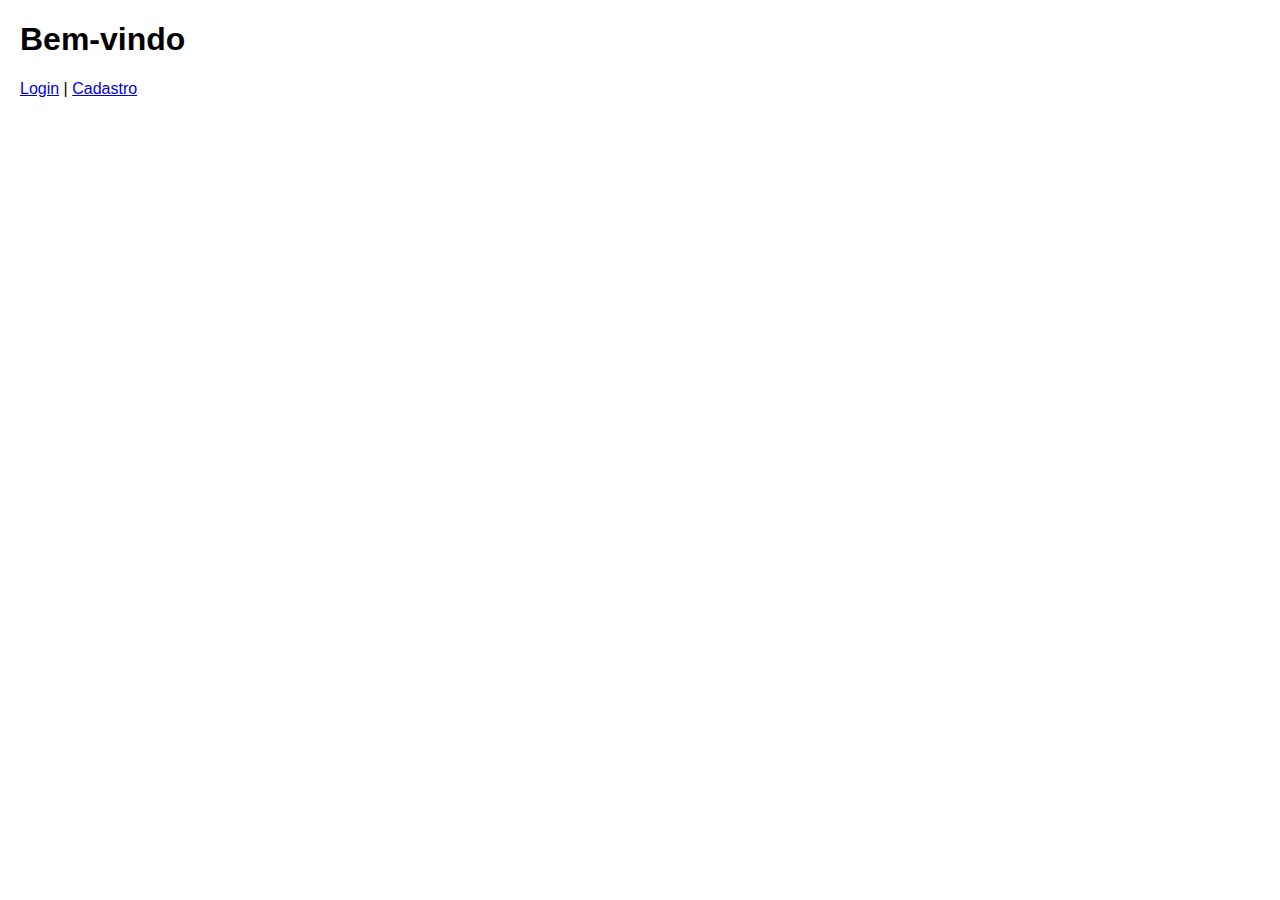
<file: auth/index.html>
<!-- index.html -->
<!DOCTYPE html>
<html lang="pt-BR">
<head>
  <meta charset="UTF-8">
  <title>Login Plataforma Financeira</title>
  <link rel="stylesheet" href="assets/css/style.css">
</head>
<body>
  <h1>Bem-vindo</h1>
  <a href="auth/login.html">Login</a> | <a href="auth/cadastro.html">Cadastro</a>
</body>
</html>
</file>
<file: auth/assets/css/style.css>
/* assets/css/style.css */
body {
  font-family: Arial, sans-serif;
  margin: 20px;
}
input {
  margin: 5px;
  padding: 5px;
}
button {
  padding: 6px 12px;
  margin-top: 10px;
}
</file>
